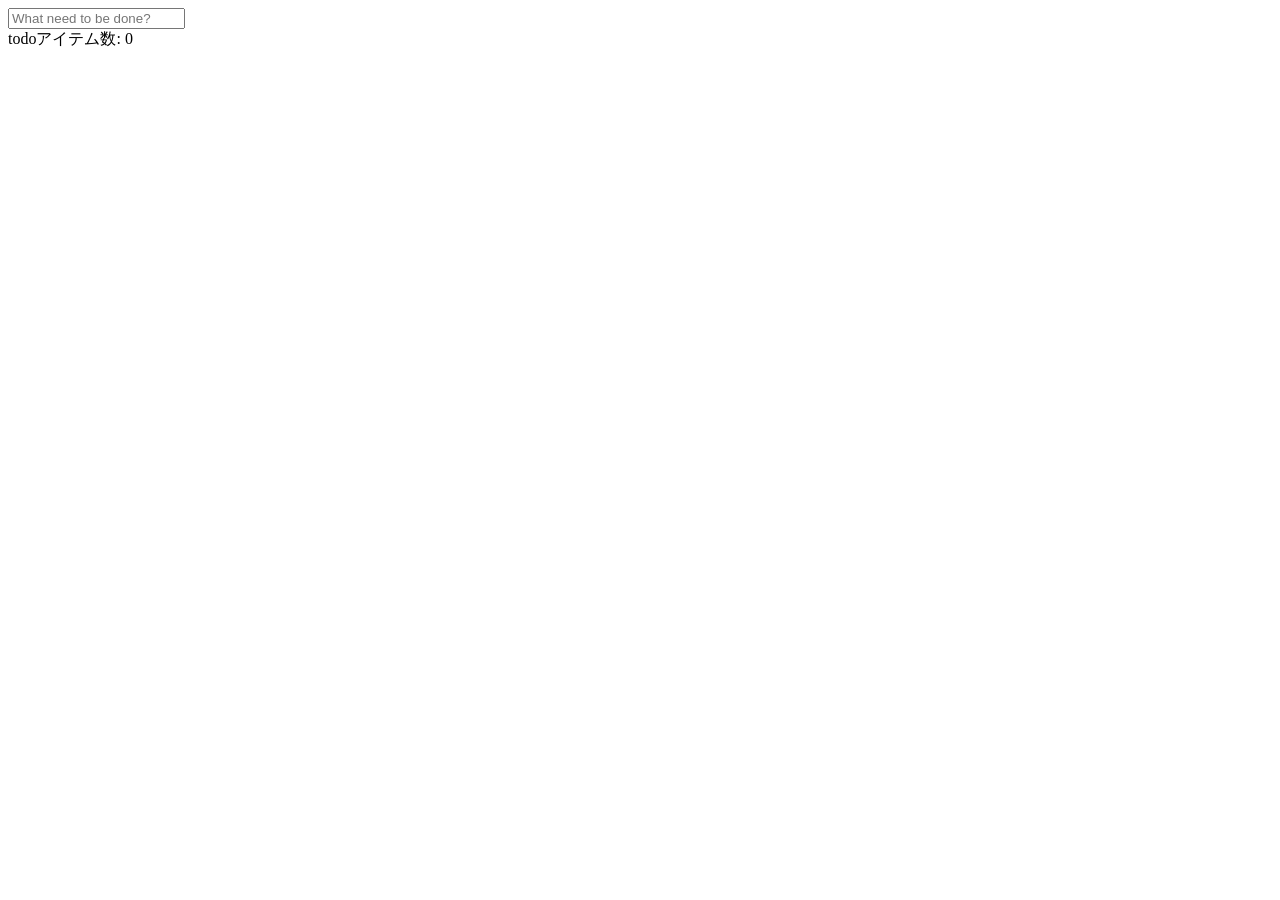
<file: index.html>
<!DOCTYPE html>
<html lang="ja">
<head>
  <meta charset="UTF-8">
  <meta name="viewport" content="width=device-width, initial-scale=1.0">
  <title>todoアプリ</title>
  <!-- 1. CSSファイル読み込み -->
  <link
    href="https://jsprimer.net/use-case/todoapp/final/final/index.css"
    rel="stylesheet"
    />
</head>
<body>
  <!-- 2. class属性をCSSのために指定 -->
  <div class="todoapp">
    <!-- 3. id属性をJavascriptのために指定 -->
    <form id="js-form">
      <input
        id="js-form-input"
        class="new-todo"
        type="text"
        placeholder="What need to be done?"
        autocomplete="off"
      />
    </form>
    <!-- 4. todoアプリのメインとなるtodoリスト -->
    <div id="js-todo-list" class="todo-list">
      <!-- 動的に更新されるtodoリスト -->
    </div>
    <footer class="footer">
      <!-- 5. todoアイテムの表示 -->
      <span id="js-todo-count">todoアイテム数: 0</span>
    </footer>
  </div>
  <script type="module" src="index.js"></script>
</body>
</html>
</file>
